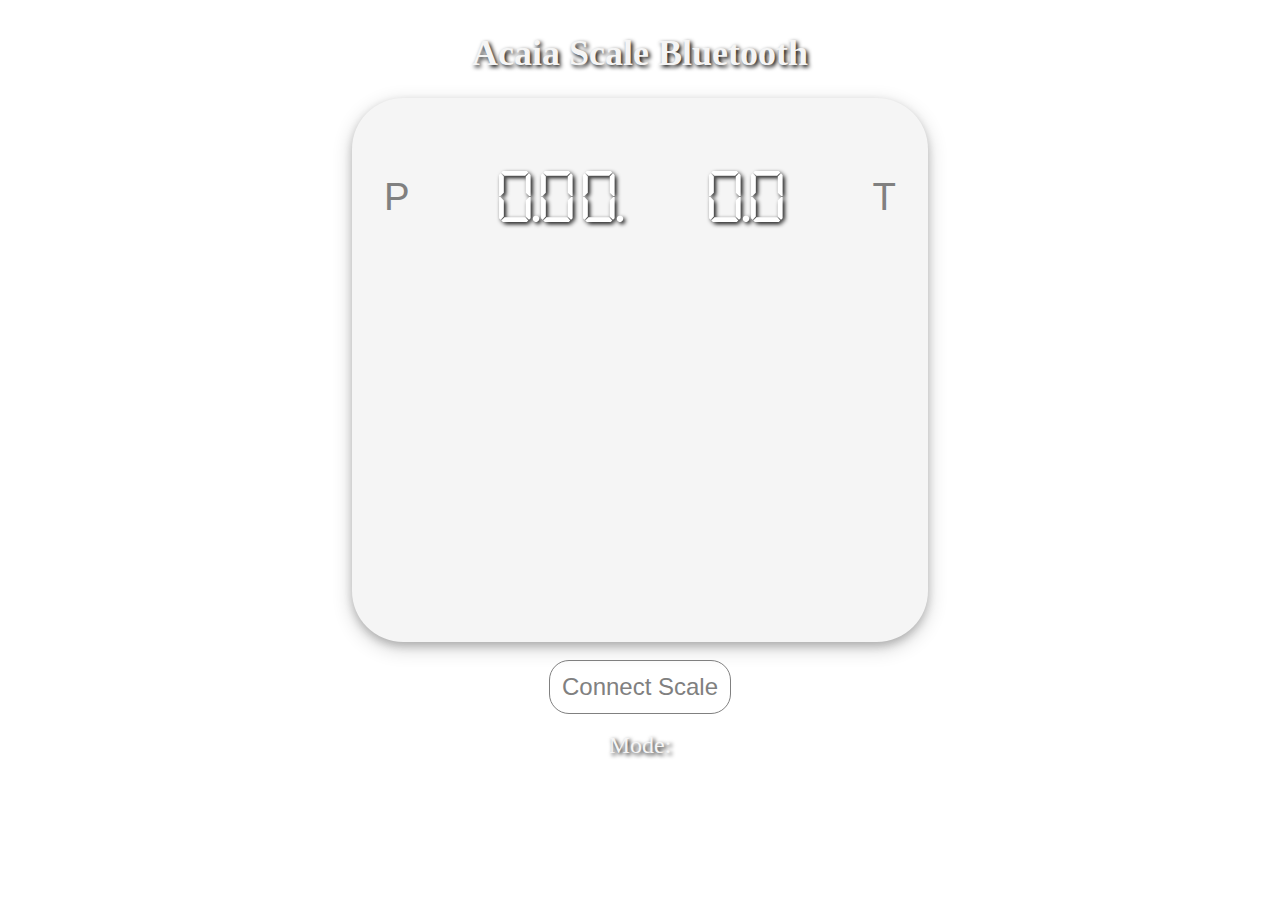
<file: demo.html>
<html lang="en">
	<head>
		<meta name="viewport" content="width=device-width, initial-scale=1.0">
  		<title>Acaia Scale Bluetooth</title>
		<script src="scale.js"></script>
		<script src="demo.js"></script>
		<link rel="stylesheet" media="screen" href="https://fontlibrary.org/face/segment7" type="text/css"/>
		<link rel="stylesheet" href="demo.css"></style>
  	</head>
  	<body>
		<div class="background">
			<h1 class="title">Acaia Scale Bluetooth</h1>
			<div class="scale-body">
				<div class="panel">
					<div id="power" class="scale-button">P</div>
					<div id="timer" class="scale-display">0.00.</div>
					<div id="weight" class="scale-display">0.0</div>
					<div id="tare" class="scale-button">T</div>
				</div>
			</div>
			<div class="footer">
				<div id="connect-button" class='scale-button'>Connect Scale</div>
				<div id="mode-display">Mode: </div>
			</div>
		</div>
	</body>
</html>
</file>
<file: demo.css>
@font-face {
    font-family: 'Segment7Standard';
    src: url('DSEG7.woff') format('woff'), /* Chrome 6+, Firefox 3.6+, IE 9+, Safari 5.1+ */
     url('DSEG7.ttf') format('truetype'); /* Chrome 4+, Firefox 3.5, Opera 10+, Safari 3—5 */
}  
  
html {
    font-size: 1vw;
}

button {
    all: unset;
}

.graph-background {
    display: none;
    position: absolute;
    top: 0;
    left: 0;
    width: 100%;
    height: 100%;
    justify-content: center;
    align-items: center;
    background: rgba(0,0,0,0.4);
}

.graph-container {
    background-color: white;
    width: 96%;
    padding: 16px  8px 16px 8px;
}

.close-button {
    display: flex;
    justify-content: flex-end;
    font-size: 22px;
    margin-right: 18px;
}

.background {
    background-color: white;
    width: 100%;
    display: flex;
    align-items: center;
    flex-direction: column;
}

.title {
    color: whitesmoke;
    font-size: 36px;
    text-shadow: 2px 2px 4px #000000;
}

.footer {
    display: flex;
    flex-direction: column;
    align-items: center;
}

.scale-body {
    width: 40rem;
    height: 40rem;
    background-color: whitesmoke;
    border-radius: 4vw;
    box-shadow: 0 4px 8px 0 rgba(0, 0, 0, 0.2), 0 6px 20px 0 rgba(1, 1, 1, 0.19);
    display: flex;
    flex-direction: column;
    justify-content: space-between;
    align-items: center;
    padding: 32px 32px 0 32px;
}

.panel {
    display: flex;
    width: 100%;
    font-size: 3rem;
    margin: 3rem;
    justify-content: space-between;
    align-items: center;
}

.hide {
    display: none;
}

.selected-button {
    text-decoration: underline;
}

.selector-buttons {
    display: flex;
}

.selector-buttons  > .inner-button {
    padding-right: 8px;
    padding-left: 8px;       
}

.inner-button {
    font-size: 16px;
    font-weight: bold;
}

.scale-button {
    color: gray;
    font-family: sans-serif;
}

.scale-button:hover {
    color: darkgray;
    cursor: pointer;
}

.scale-display {
    color: white;
    text-shadow: 2px 2px 4px #000000;
    font-family: 'Segment7Standard', sans-serif;
    font-size: 4rem;
}

.list-element {
    display: flex;
    color: gray;
    font-family: sans-serif;
    margin-bottom: 8px;
}

.list-button {
    border-width: 1px;
    border-style: solid;
    padding: 12px;
    border-radius: 8px;
    margin-left: 16px;
    color: gray;
    font-family: sans-serif;
    cursor: pointer;
}

.list-button:hover {
     border-color: darkgray;
     color: darkgray;
}


#mode-display {
    color: whitesmoke;
    font-size: 24px;
    text-shadow: 2px 2px 4px #000000;
    margin-bottom: 12px;
}

#connect-button {
    margin: 18px;
    padding: 12px;
    font-size: 24px;
    border-width: 1px;
    border-style: solid;
    border-color: gray;
    border-radius: 20px;
}

#flowrate {
    color: white;
    text-shadow: 2px 2px 4px #000000;
    font-family: 'Segment7Standard', sans-serif;
    font-size: 2rem;
}

.data-list {
    min-width: 200px;
    max-height: 300px;
    overflow-y: auto;
    padding: 12px;
}

#data-list {
    padding: 12px;
    min-width: 200px;
    min-height: 200px;
    max-height: 300px;
    overflow-y: auto;
}

#scale-list {
    padding: 12px;
    min-width: 200px;
    min-height: 200px;
    max-height: 300px;
    overflow-y: auto;
}

.scale-element {
    display: flex;
    justify-content: space-between;
    align-items: center;
    border-width: 1px;
    border-style: solid;
    border-color: gray;
    border-radius: 12px;
    padding: 12px;
    color: gray;
    font-family: sans-serif;
    font-size: 14px;
    margin-top: 8px;
    cursor: pointer;
}

.status-indicator {
    width: 12px;
    height: 12px;
    border-radius: 12px;
    background-color: red;
}

.status-indicator--conected {
    width: 12px;
    height: 12px;
    border-radius: 12px;
    background-color: green;
}

.active-scale {
    box-shadow: 1px 1px 2px black, 0 0 5px gray, 0 0 5px darkgray;
    cursor: default;
}

.delete-scale {
    width: 12px;
    height: 12px;
    font-size: 9px;
    border-width: 1px;
    border-style: solid;
    border-color: gray;
    border-radius: 12px;
    text-align: center;
    cursor: pointer;
}

.delete-scale:hover {
    border-color: darkgray;
    color: darkgray;
}

#connect-button:hover {
    border-color: darkgray;
}

@media screen and (max-width: 800px) {
    html {
        font-size: 2vw;
    }
}
</file>
